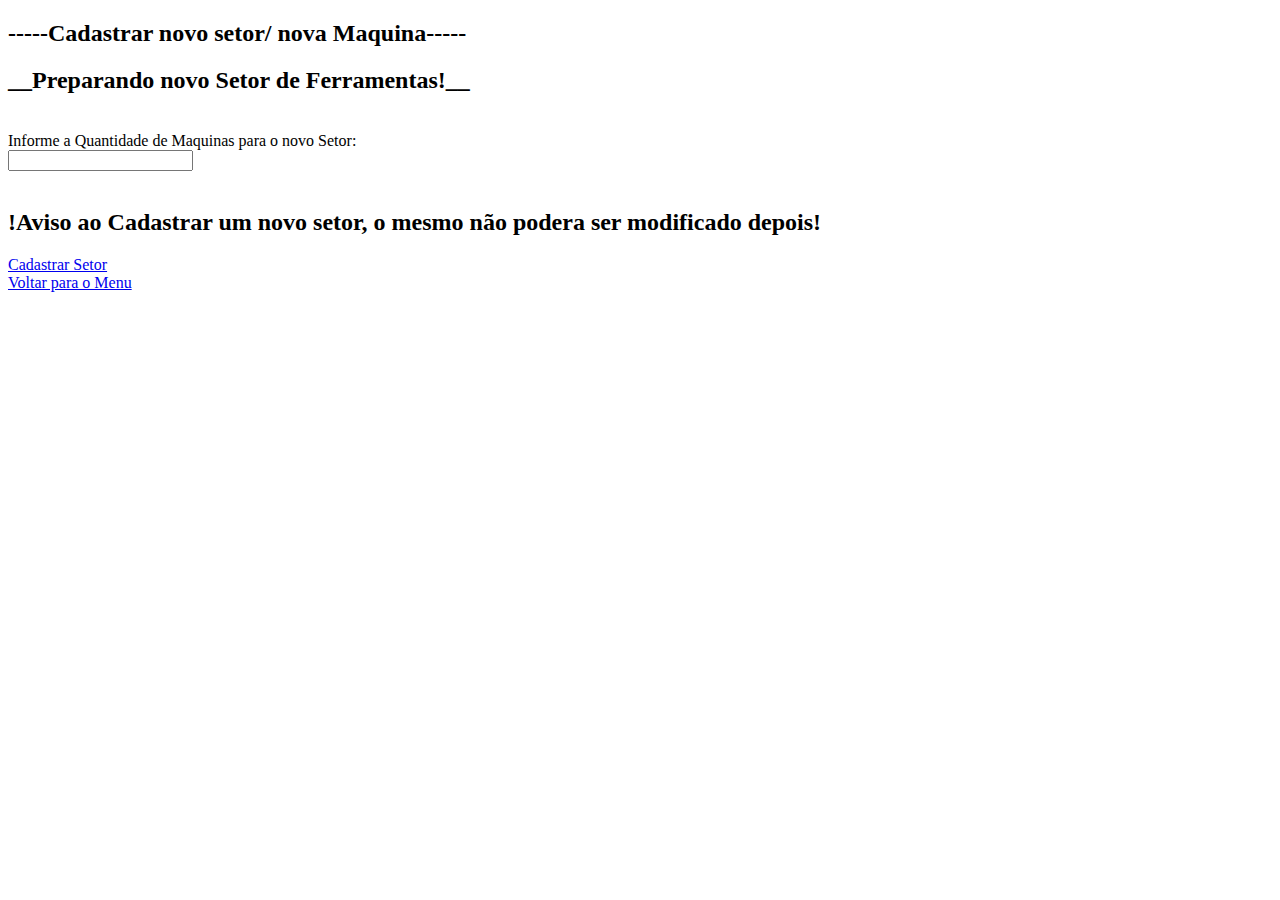
<file: cadastro.html>
<!DOCTYPE html>
<html>
<head>
<meta charset="UTF-8">
<title>Cadastro</title>

</head>
<body>
	<h2>-----Cadastrar novo setor/ nova Maquina-----</h2>
	<form>
	<h2>__Preparando novo Setor de Ferramentas!__</h2><br>
		
	<label>Informe a Quantidade de Maquinas para o novo Setor:</label><br>
	<input type="number"><br><br>
	
	<h2>!Aviso ao Cadastrar um novo setor, o mesmo não podera ser modificado depois!</h2>
	
	<a href="cadastro_ferramentas.html">Cadastrar Setor</a><br>
	<a href="index.html">Voltar para o Menu</a><br>
	</form>
</body>
</html>
</file>
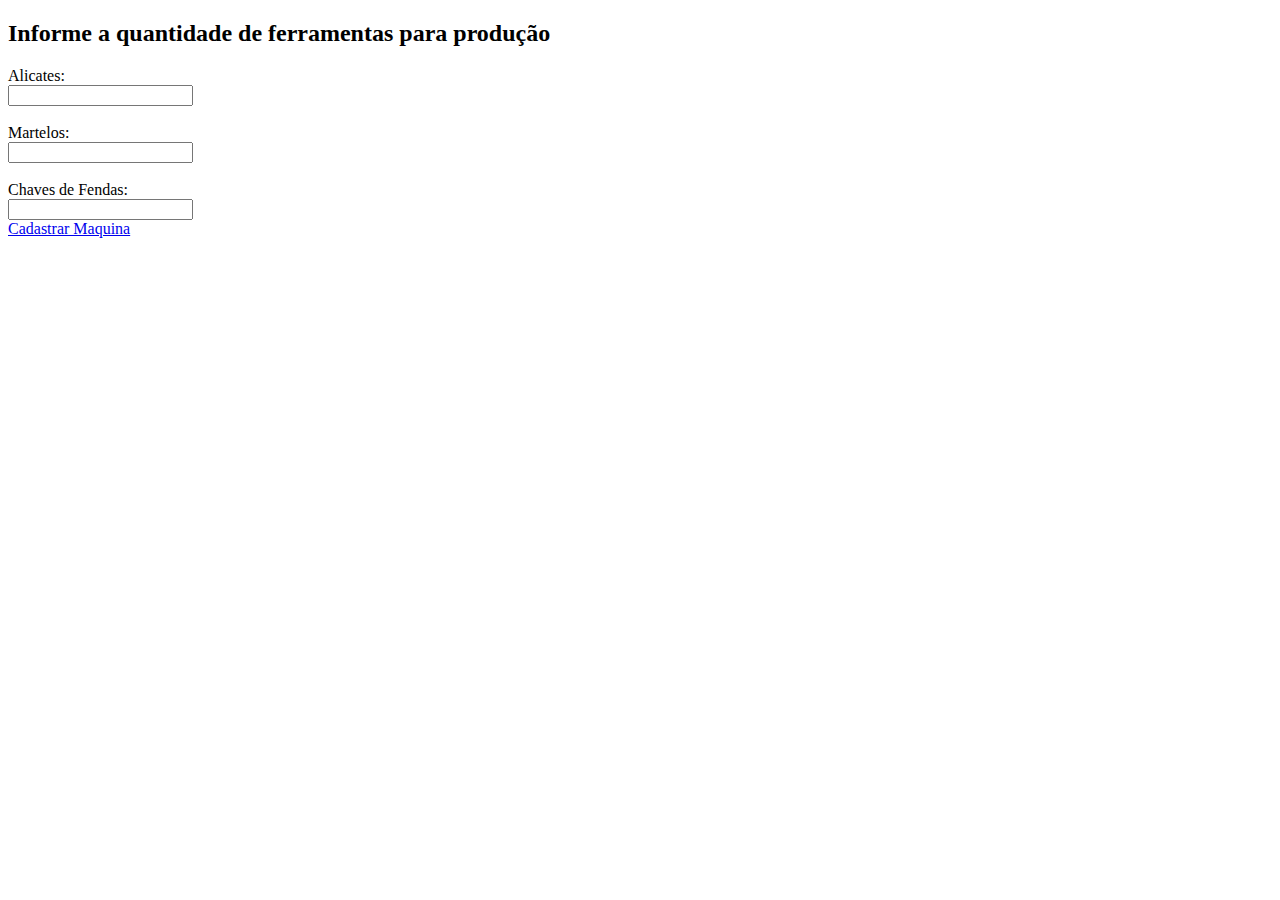
<file: cadastro_ferramentas.html>
<!DOCTYPE html>
<html>
<head>
<meta charset="UTF-8">
<title>cadastro de ferramentas</title>
</head>
<body>
	<h2>Informe a quantidade de ferramentas para produção</h2>
	<form>
	<label>Alicates: </label><br>
	<input type="number"><br><br>
	
	<label>Martelos: </label><br>
	<input type="number"><br><br>
	
	<label>Chaves de Fendas: </label><br>
	<input type="number"><br>	
	
	<a href="lista.html">Cadastrar Maquina</a>
	</form>

</body>
</html>
</file>
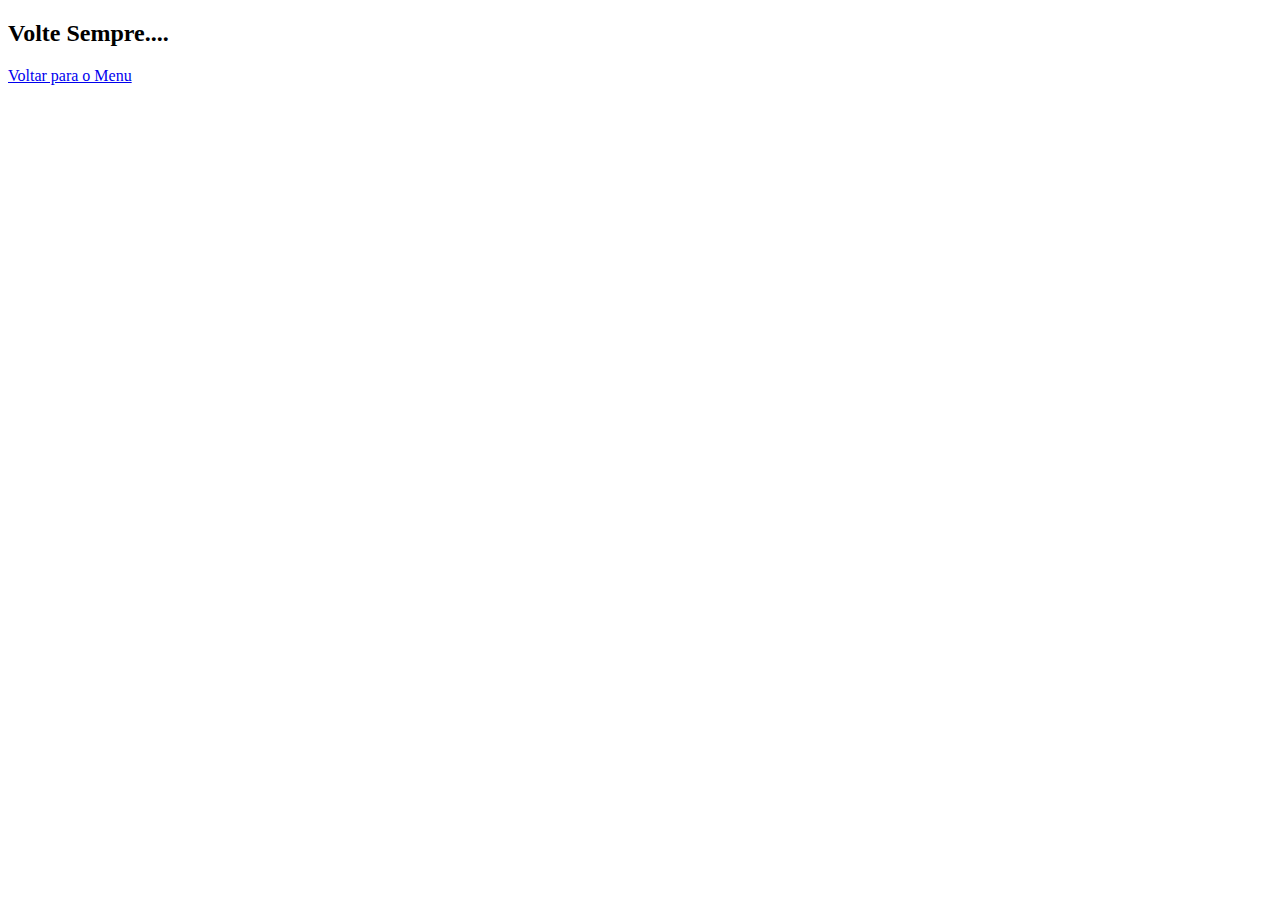
<file: exit.html>
<!DOCTYPE html>
<html>
<head>
<meta charset="UTF-8">
<title>Insert title here</title>
</head>
<body>
	<h2>Volte Sempre....</h2>
	
	<a href="index.html">Voltar para o Menu</a>
</body>
</html>
</file>
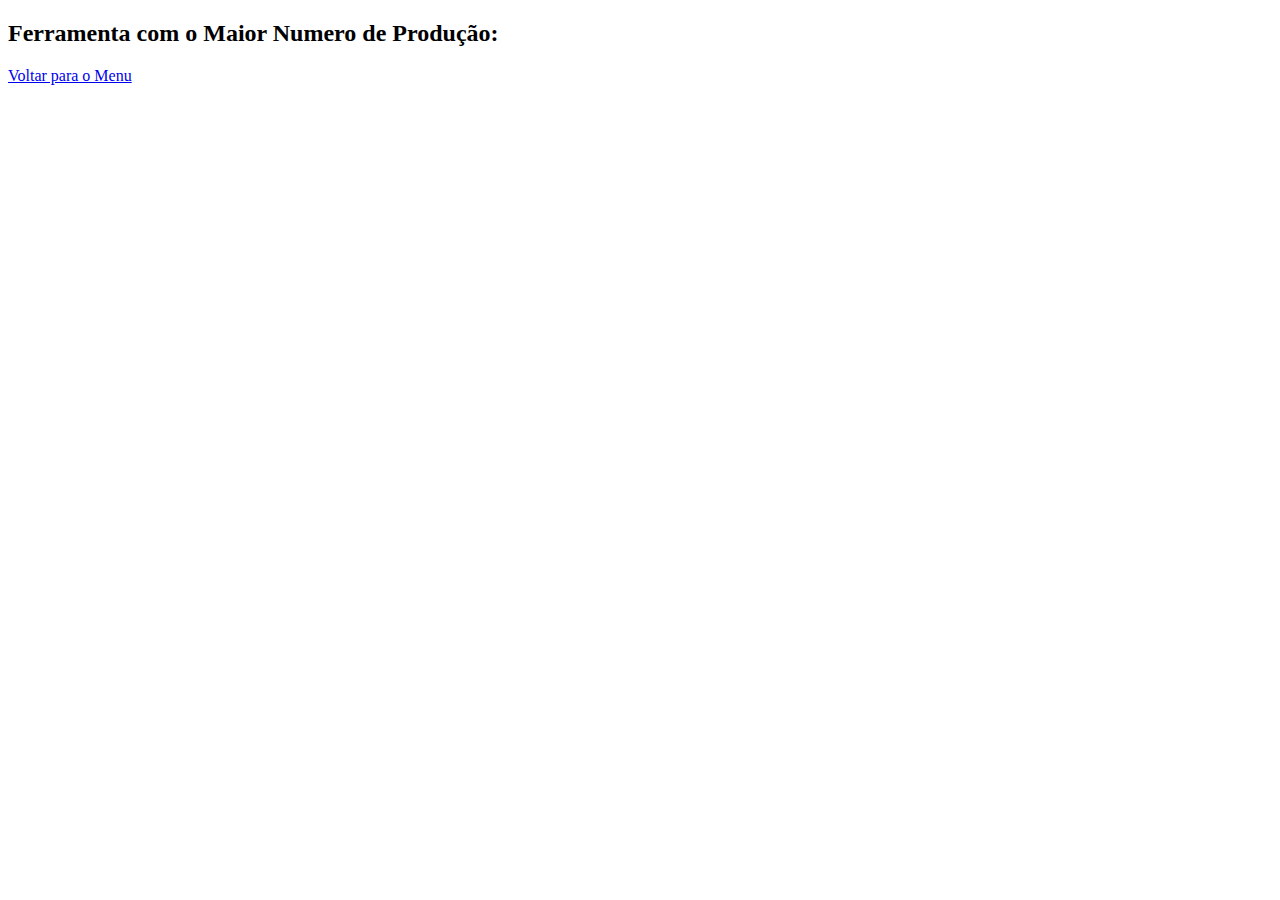
<file: itens_producao.html>
<!DOCTYPE html>
<html>
<head>
<meta charset="UTF-8">
<title>Insert title here</title>
</head>
<body>
	<h2>Ferramenta com o Maior Numero de Produção:</h2>
	
	
	<a href="index.html">Voltar para o Menu</a>
</body>
</html>
</file>
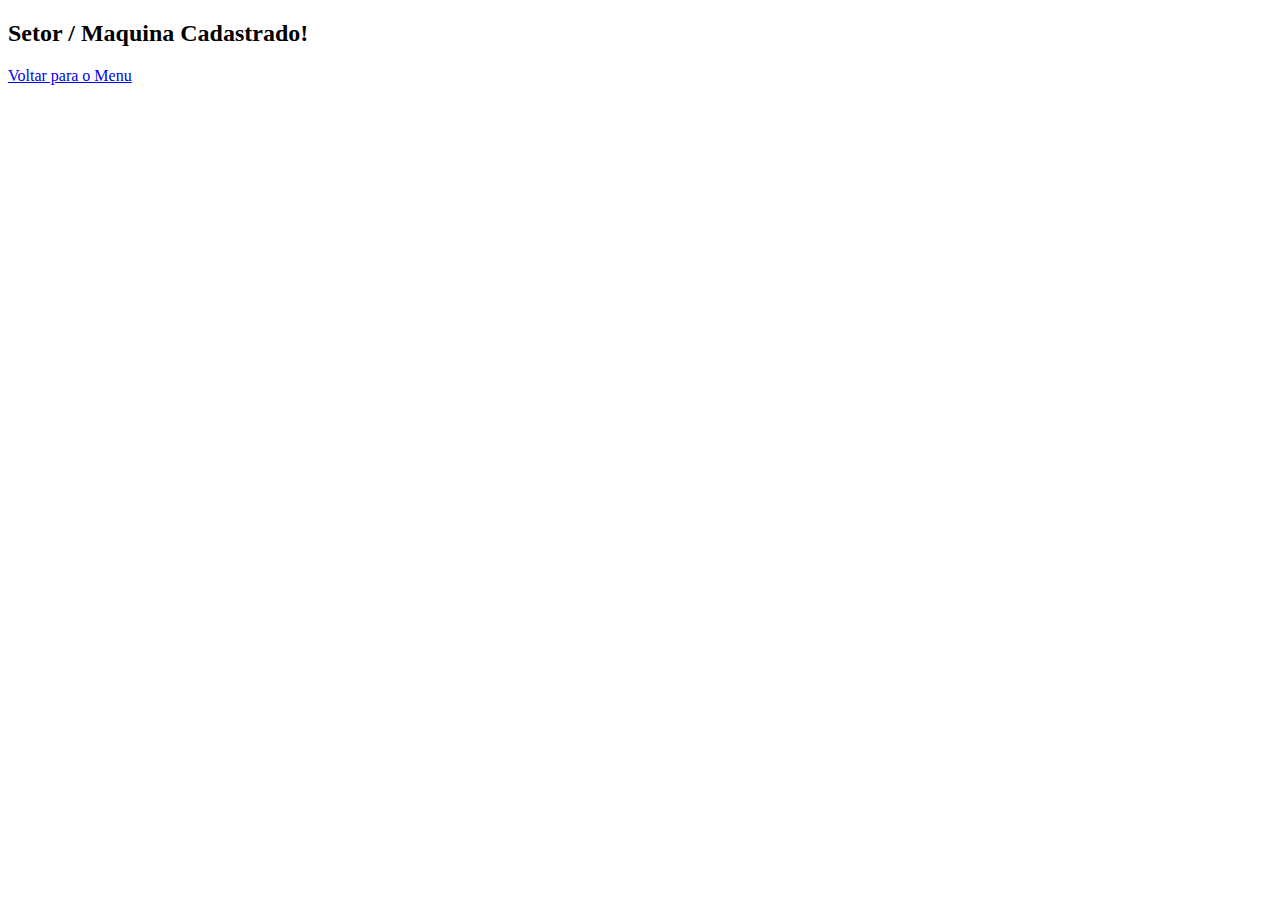
<file: lista.html>
<!DOCTYPE html>
<html>
<head>
<meta charset="UTF-8">
<title>Insert title here</title>
</head>
<body>
	<h2>Setor / Maquina Cadastrado!</h2>
	<a href="index.html">Voltar para o Menu</a>
</body>
</html>
</file>
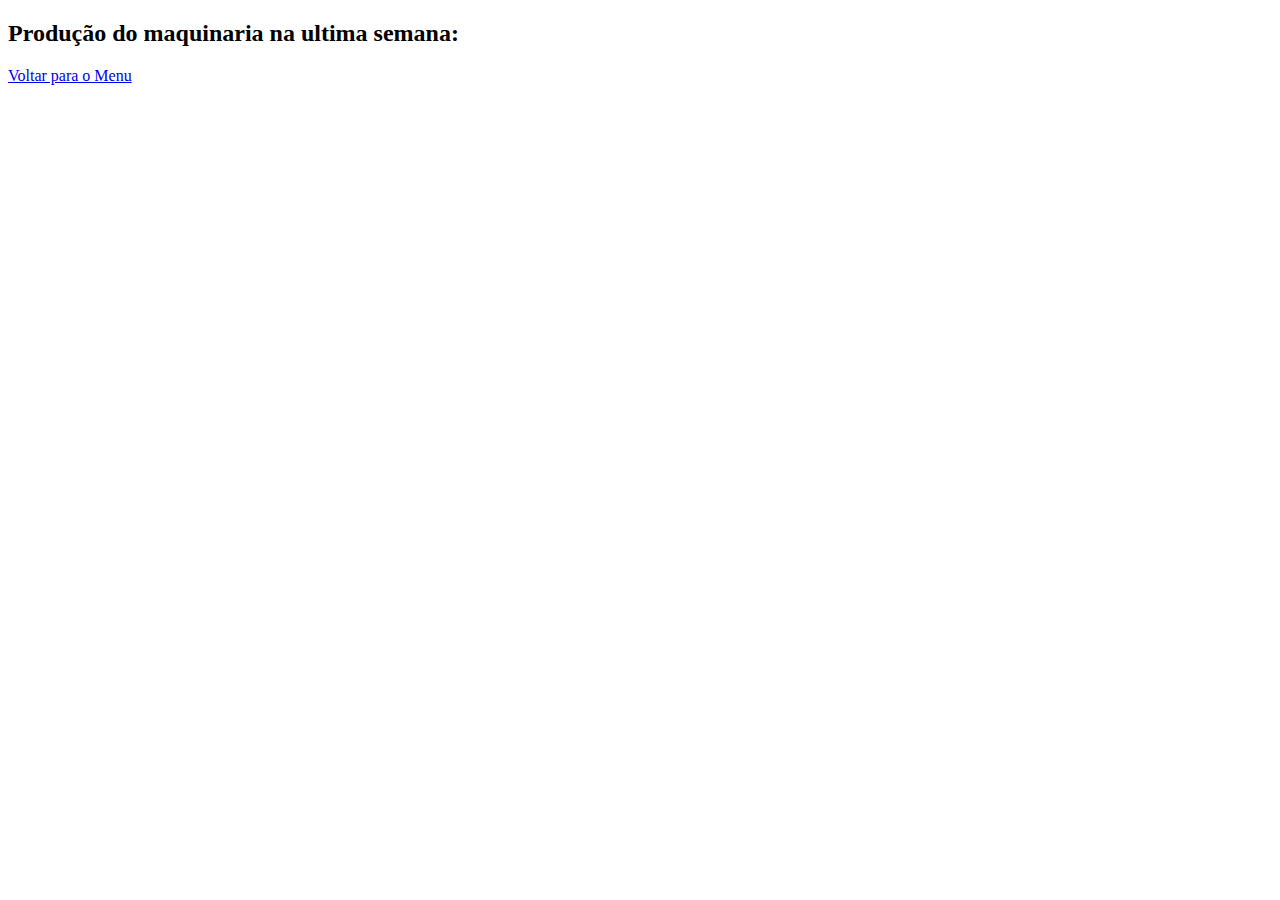
<file: producao_maquina.html>
<!DOCTYPE html>
<html>
<head>
<meta charset="UTF-8">
<title>Insert title here</title>
</head>
<body>
	<h2>Produção do maquinaria na ultima semana:  </h2>  









	<a href="index.html">Voltar para o Menu</a>
</body>
</html>
</file>
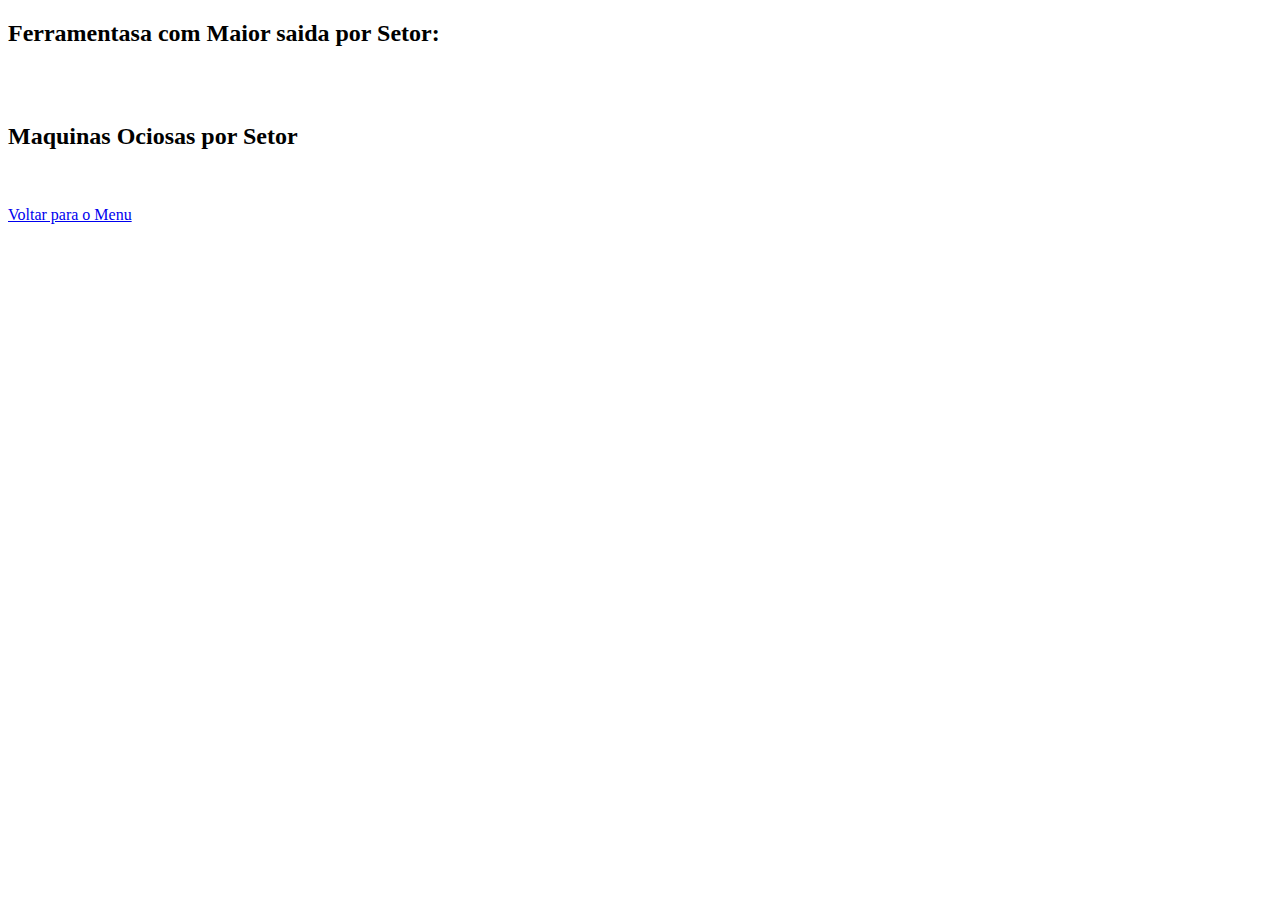
<file: setores.html>
<!DOCTYPE html>
<html>
<head>
<meta charset="UTF-8">
<title>Insert title here</title>
</head>
<body>
	<h2>Ferramentasa com Maior saida por Setor:</h2><br><br>
	
	
	<h2>Maquinas Ociosas por Setor</h2><br><br>
	
	
	<a href="index.html">Voltar para o Menu</a>
</body>
</html>
</file>
